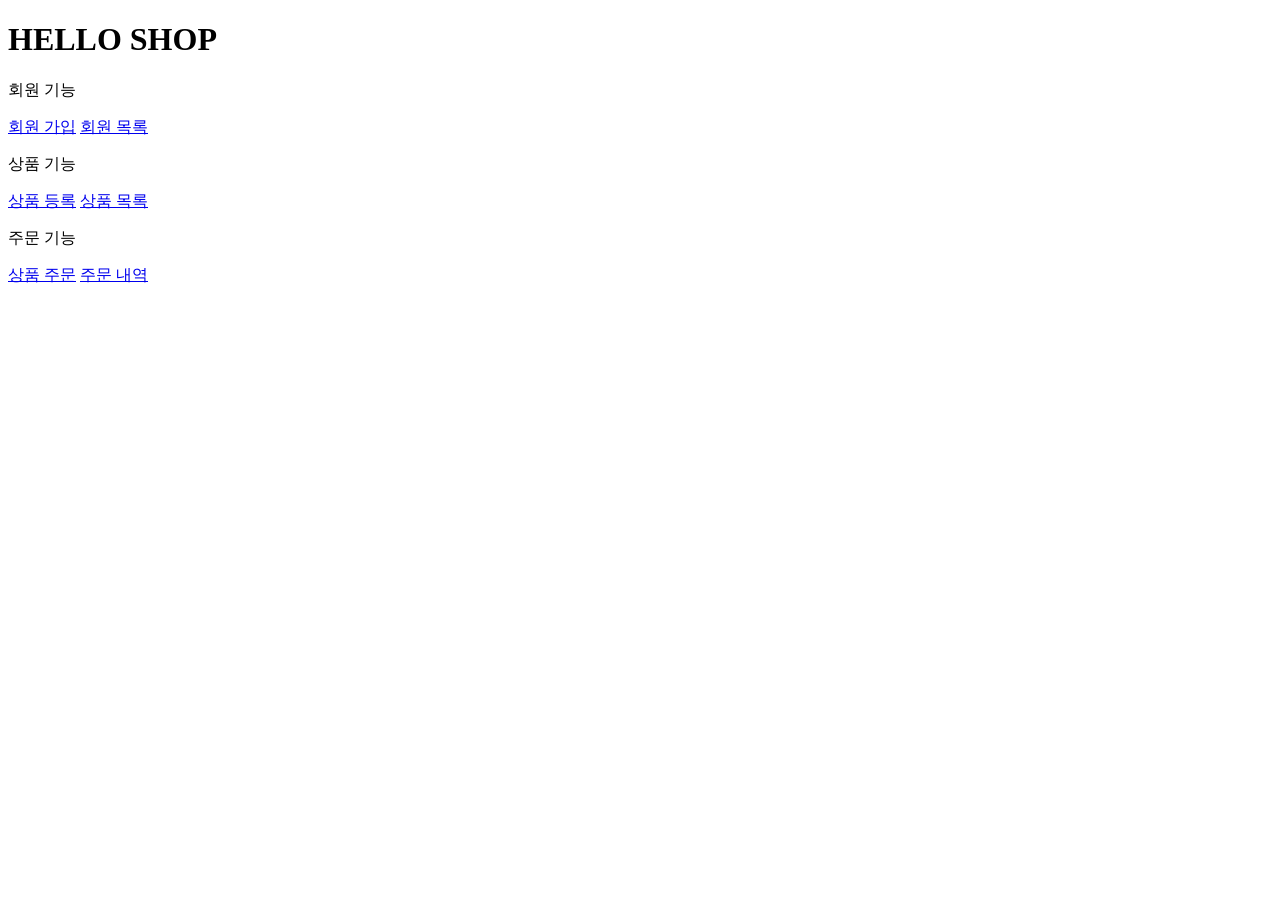
<file: src/main/resources/templates/home.html>
<!DOCTYPE HTML>
<html xmlns:th="http://www.thymeleaf.org">
<head th:replace="fragments/header :: header">
    <title>Hello</title>
    <meta http-equiv="Content-Type" content="text/html; charset=UTF-8" />
</head>
<body>
<div class="container">
    <div th:replace="fragments/bodyHeader :: bodyHeader" />
    <div class="jumbotron">
        <h1>HELLO SHOP</h1>
        <p class="lead">회원 기능</p>
        <p>
            <a class="btn btn-lg btn-secondary" href="/members/new">회원 가입</a>
            <a class="btn btn-lg btn-secondary" href="/members">회원 목록</a>
        </p>
        <p class="lead">상품 기능</p>
        <p>
            <a class="btn btn-lg btn-dark" href="/items/new">상품 등록</a>
            <a class="btn btn-lg btn-dark" href="/items">상품 목록</a>
        </p>
        <p class="lead">주문 기능</p>
        <p>
            <a class="btn btn-lg btn-info" href="/order">상품 주문</a>
            <a class="btn btn-lg btn-info" href="/orders">주문 내역</a>
        </p>
    </div>
    <div th:replace="fragments/footer :: footer" />
</div> <!-- /container -->
</body>
</html>
</file>
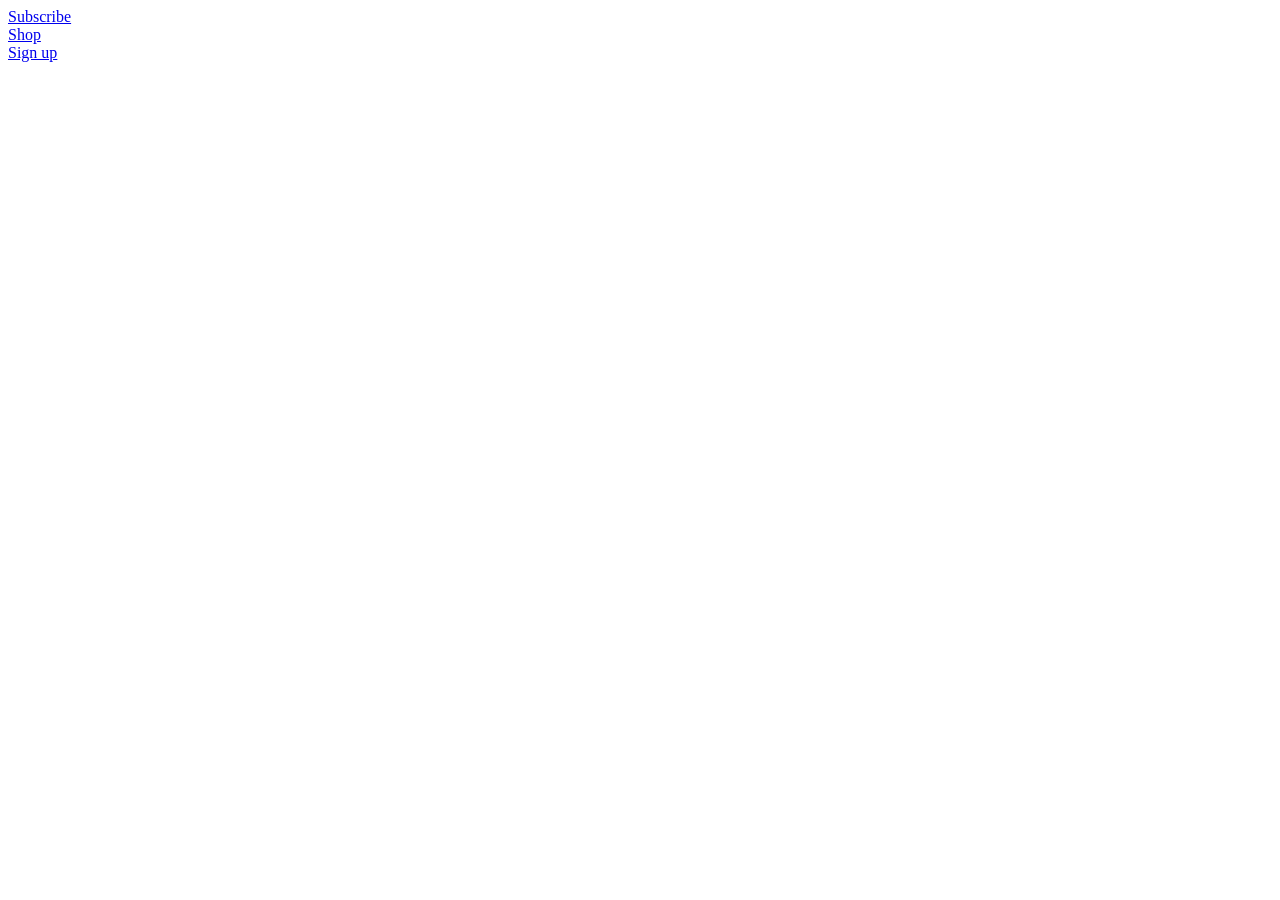
<file: src/main/resources/templates/fragments/bodyHeader.html>
<!DOCTYPE html>
<html xmlns:th="http://www.thymeleaf.org">
<div class="header" th:fragment="bodyHeader">
  <header class="blog-header py-3">
    <div class="row flex-nowrap justify-content-between align-items-center">
      <div class="col-4 pt-1">
        <a class="text-muted" href="#">Subscribe</a>
      </div>
      <div class="col-4 text-center">
        <a class="blog-header-logo text-dark" href="/">Shop</a>
      </div>
      <div class="col-4 d-flex justify-content-end align-items-center">
        <a class="btn btn-sm btn-outline-secondary" href="/login">Sign up</a>
      </div>
    </div>
  </header>
</div>
</file>
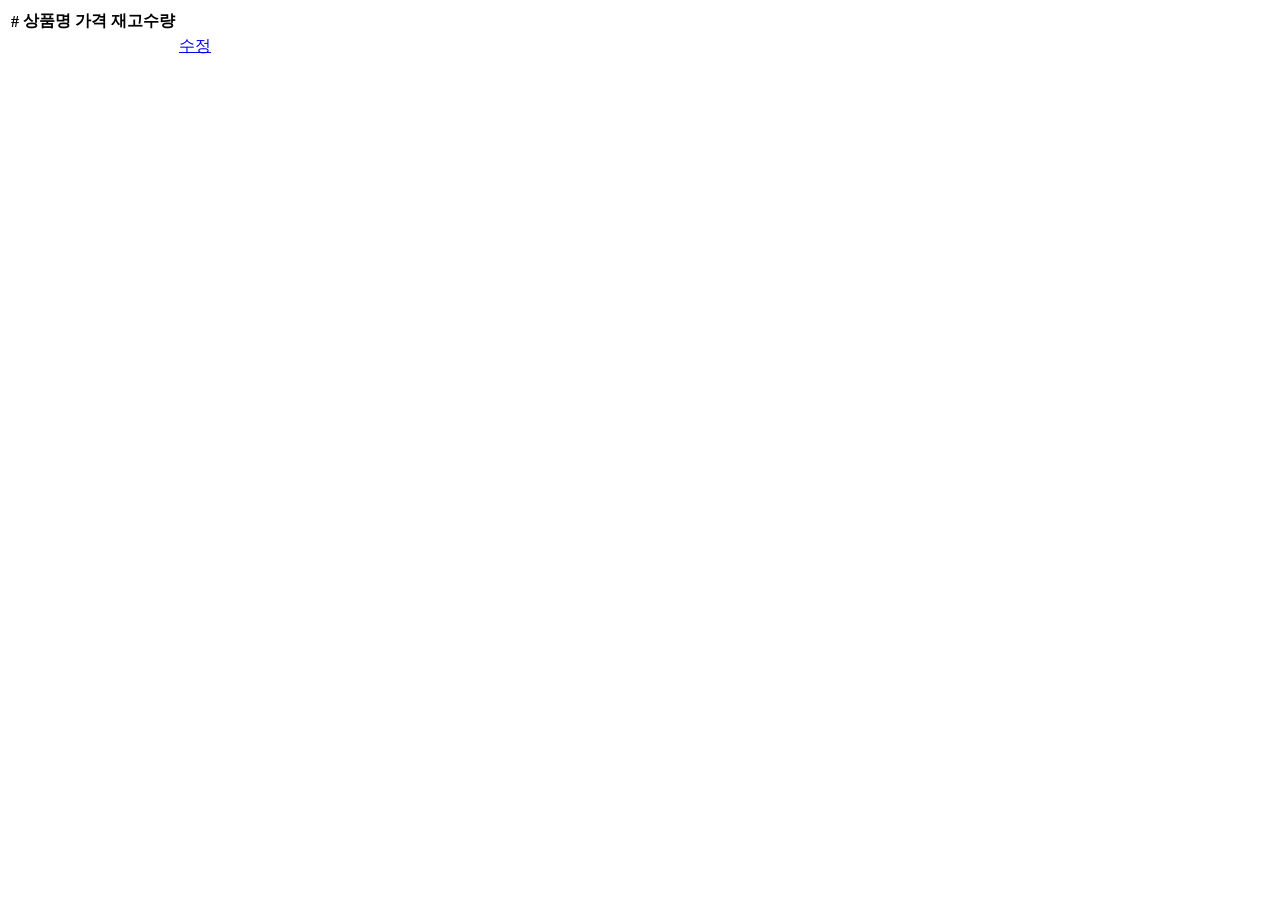
<file: src/main/resources/templates/items/itemsList.html>
<!DOCTYPE HTML>
<html xmlns:th="http://www.thymeleaf.org">
<head th:replace="fragments/header :: header" />
<body>
<div class="container">
  <div th:replace="fragments/bodyHeader :: bodyHeader"/>
  <div>
    <table class="table table-striped">
      <thead>
      <tr>
        <th>#</th>
        <th>상품명</th>
        <th>가격</th>
        <th>재고수량</th>
        <th></th>
      </tr>
      </thead>
      <tbody>
      <tr th:each="item : ${items}">
        <td th:text="${item.id}"></td>
        <td th:text="${item.name}"></td>
        <td th:text="${item.price}"></td>
        <td th:text="${item.stockQuantity}"></td>
        <td>
          <a href="#" th:href="@{/items/{id}/edit (id=${item.id})}"
             class="btn btn-primary" role="button">수정</a>
        </td>
      </tr>
      </tbody>
    </table>
  </div>
  <div th:replace="fragments/footer :: footer"/>
</div> <!-- /container -->
</body>
</html>
</file>
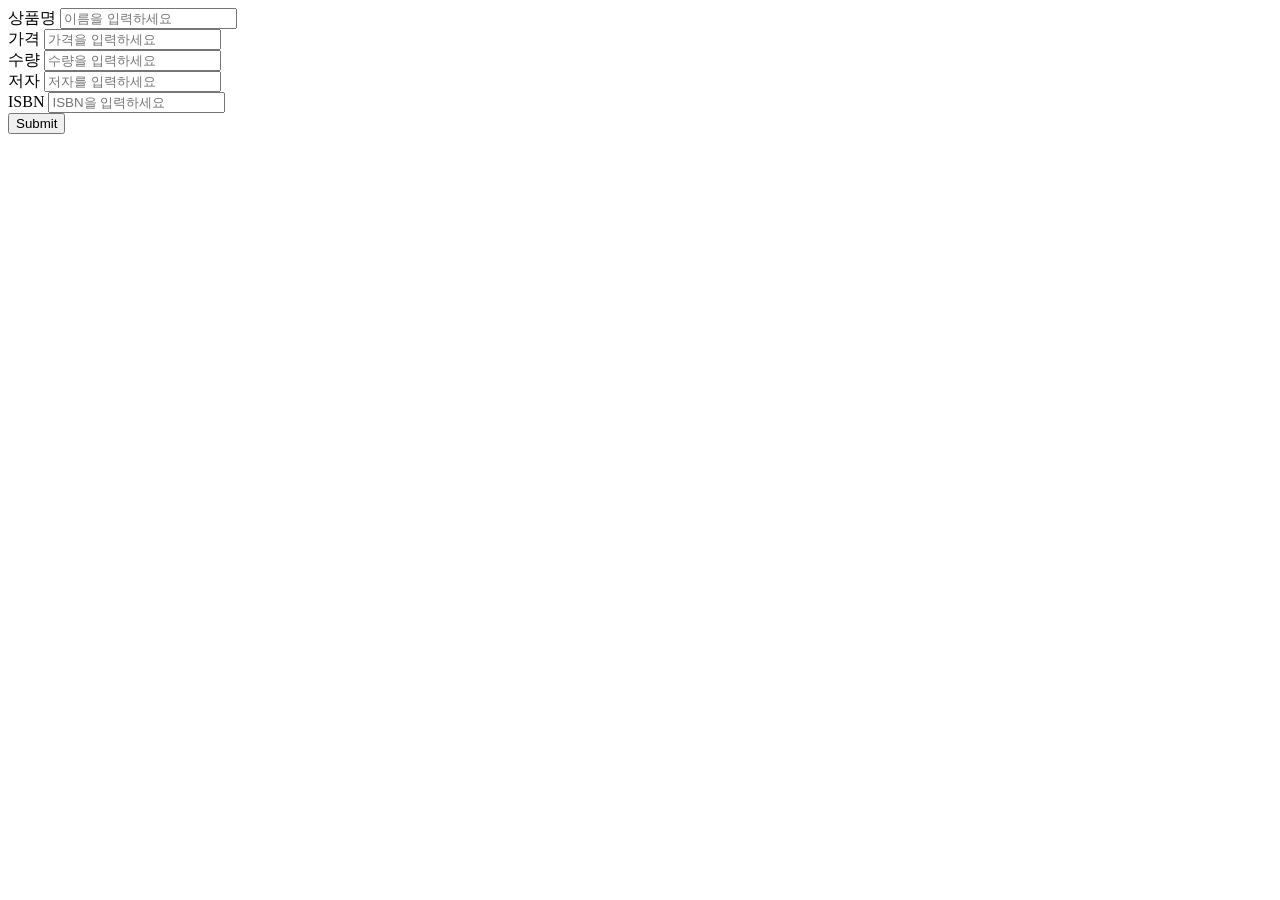
<file: src/main/resources/templates/items/updateItemForm.html>
<!DOCTYPE HTML>
<html xmlns:th="http://www.thymeleaf.org">
<head th:replace="fragments/header :: header" />
<body>
<div class="container">
  <div th:replace="fragments/bodyHeader :: bodyHeader"/>
  <form th:object="${form}" method="post">
    <!-- id -->
    <input type="hidden" th:field="*{id}" />
    <div class="form-group">
      <label th:for="name">상품명</label>
      <input type="text" th:field="*{name}" class="form-control"
             placeholder="이름을 입력하세요" />
    </div>
    <div class="form-group">
      <label th:for="price">가격</label>
      <input type="number" th:field="*{price}" class="form-control"
             placeholder="가격을 입력하세요" />
    </div>
    <div class="form-group">
      <label th:for="stockQuantity">수량</label>
      <input type="number" th:field="*{stockQuantity}" class="form-control" placeholder="수량을 입력하세요" />
    </div>
    <div class="form-group">
      <label th:for="author">저자</label>
      <input type="text" th:field="*{author}" class="form-control"
             placeholder="저자를 입력하세요" />
    </div>
    <div class="form-group">
      <label th:for="isbn">ISBN</label>
      <input type="text" th:field="*{isbn}" class="form-control"
             placeholder="ISBN을 입력하세요" />
    </div>
    <button type="submit" class="btn btn-primary">Submit</button>
  </form>
  <div th:replace="fragments/footer :: footer" />
</div> <!-- /container -->
</body>
</html>
</file>
